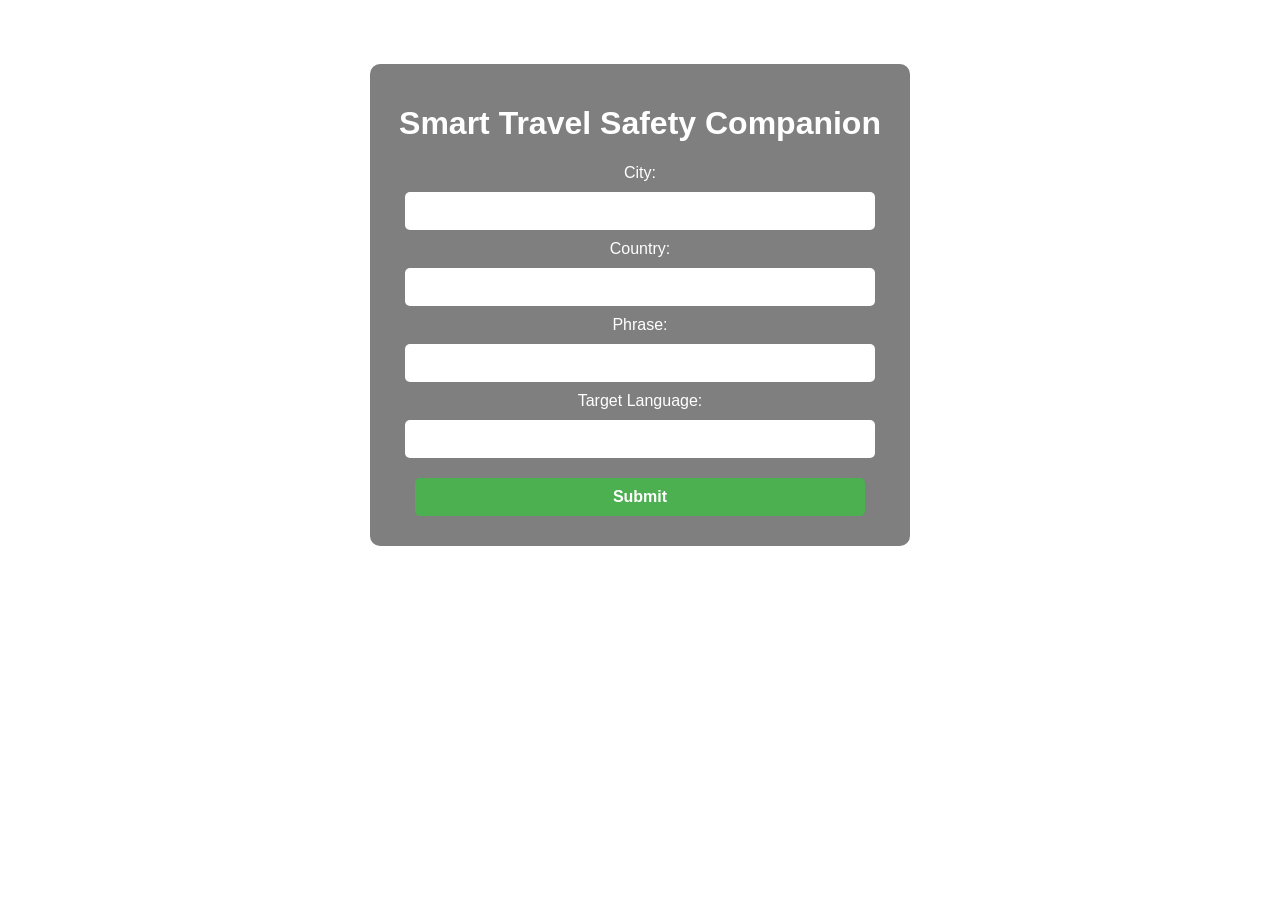
<file: templates/index.html>
<!DOCTYPE html>
<html lang="en">
<head>
    <meta charset="UTF-8">
    <title>Smart Travel Safety Companion</title>
    <link rel="stylesheet" href="/static/style.css">
   
    
    
    <style>
        body, html {
            margin: 0;
            padding: 0;
            height: 100%;
            overflow: hidden;
            font-family: Arial, sans-serif;
        }

        .video-bg {
            position: fixed;
            top: 0;
            left: 0;
            min-width: 100%;
            min-height: 100%;
            z-index: -1;
            object-fit: cover;
        }

        .container {
            position: relative;
            z-index: 2;
            padding: 20px;
            color: white;
            text-align: center;
            background-color: rgba(0, 0, 0, 0.5); /* semi-transparent overlay */
            max-width: 500px;
            margin: 5% auto;
            border-radius: 10px;
        }

        input, button {
            padding: 10px;
            margin: 10px 0;
            width: 90%;
            border-radius: 5px;
            border: none;
            font-size: 16px;
        }

        button {
            background-color: #4CAF50;
            color: white;
            cursor: pointer;
        }

        .output {
            margin-top: 20px;
        }
    </style>
</head>
<body>
    <video autoplay muted loop class="video-bg">
        <source src="/static/travel.mp4" type="video/mp4">
        Your browser does not support the video tag.
    </video>
    
    <video autoplay muted loop class="video-bg">
        <source src="/static/travel.mp4" type="video/mp4">
        Your browser does not support the video tag.
    </video>
    

    <!-- 🔹 Background Video -->
    <video autoplay muted loop class="video-bg">
        <source src="/static/travel.mp4" type="video/mp4">
        Your browser does not support the video tag.
    </video>

    <div class="container">
        <h1>Smart Travel Safety Companion</h1>
        <form action="/submit" method="POST">
            <label for="city">City:</label>
            <input type="text" id="city" name="city" required>
            
            <label for="country">Country:</label>
            <input type="text" id="country" name="country" required>
            
            <label for="phrase">Phrase:</label>
            <input type="text" id="phrase" name="phrase">
            
            <label for="target_lang">Target Language:</label>
            <input type="text" id="target_lang" name="target_lang">
            
            <button type="submit">Submit</button>
        </form>
        
        
    </div>
</body>
</html>
</file>
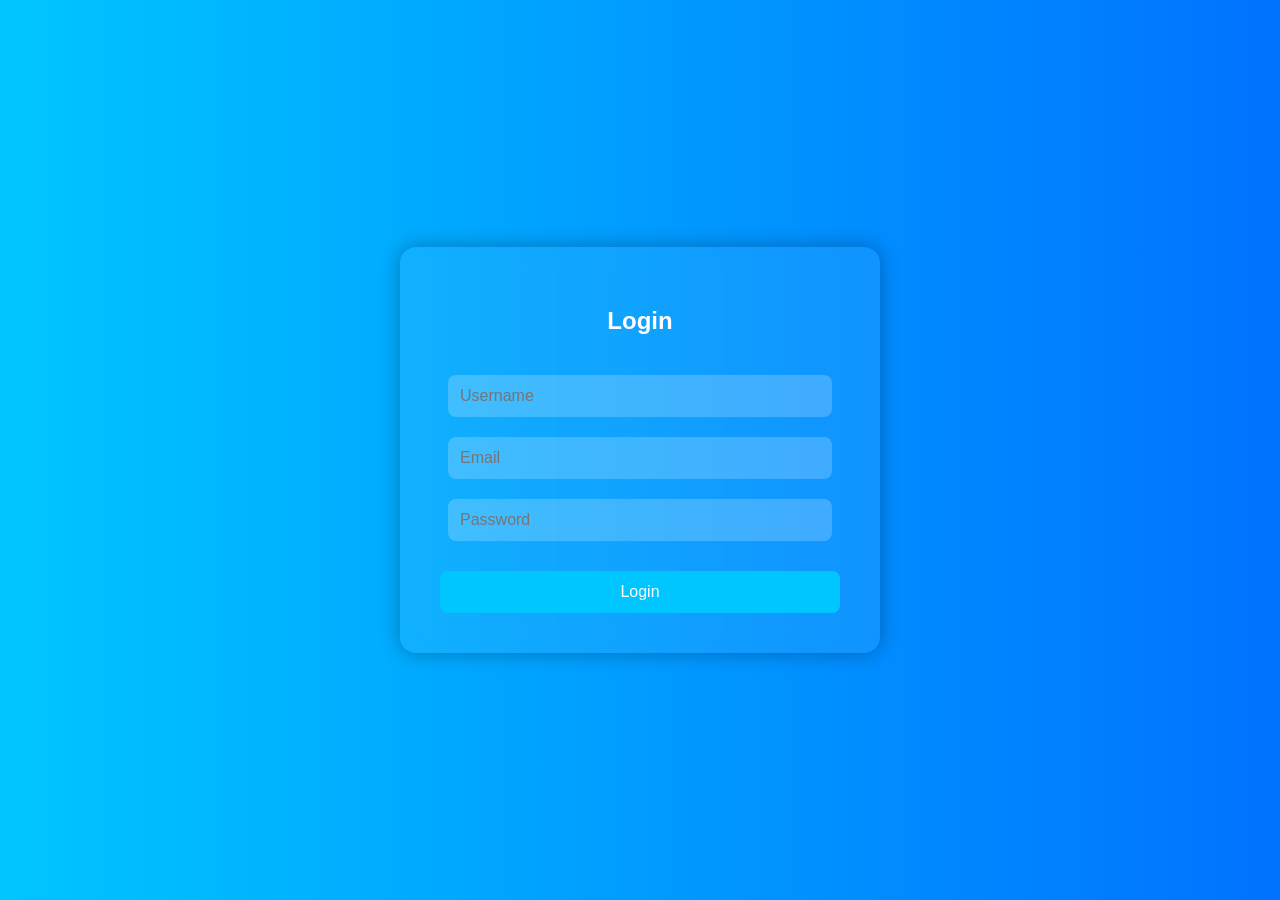
<file: templates/login.html>
<!DOCTYPE html>
<html lang="en">
<head>
    <meta charset="UTF-8">
    <title>Login Page</title>
    <style>
        body {
            background: linear-gradient(to right, #00c6ff, #0072ff);
            font-family: 'Segoe UI', sans-serif;
            display: flex;
            justify-content: center;
            align-items: center;
            height: 100vh;
            margin: 0;
        }

        .login-box {
            background: #ffffff10;
            backdrop-filter: blur(10px);
            padding: 40px;
            border-radius: 16px;
            box-shadow: 0 0 20px rgba(0, 0, 0, 0.3);
            width: 100%;
            max-width: 400px;
            color: #fff;
            text-align: center;
        }

        .login-box h2 {
            margin-bottom: 30px;
        }

        .login-box input {
            width: 90%;
            padding: 12px;
            margin: 10px 0;
            border: none;
            border-radius: 8px;
            background-color: rgba(255, 255, 255, 0.2);
            color: #fff;
            font-size: 16px;
        }

        .login-box button {
            width: 100%;
            padding: 12px;
            margin-top: 20px;
            background-color: #00c6ff;
            border: none;
            border-radius: 8px;
            color: white;
            font-size: 16px;
            cursor: pointer;
        }

        .login-box button:hover {
            background-color: #0072ff;
        }
    </style>
</head>
<body>

    <div class="login-box">
        <h2>Login</h2>
        <form method="POST" action="/login">
            <input type="text" name="username" placeholder="Username" required><br>
            <input type="email" name="email" placeholder="Email" required><br>
            <input type="password" name="password" placeholder="Password" required><br>
            <button type="submit">Login</button>
        </form>
    </div>

</body>
</html>
</file>
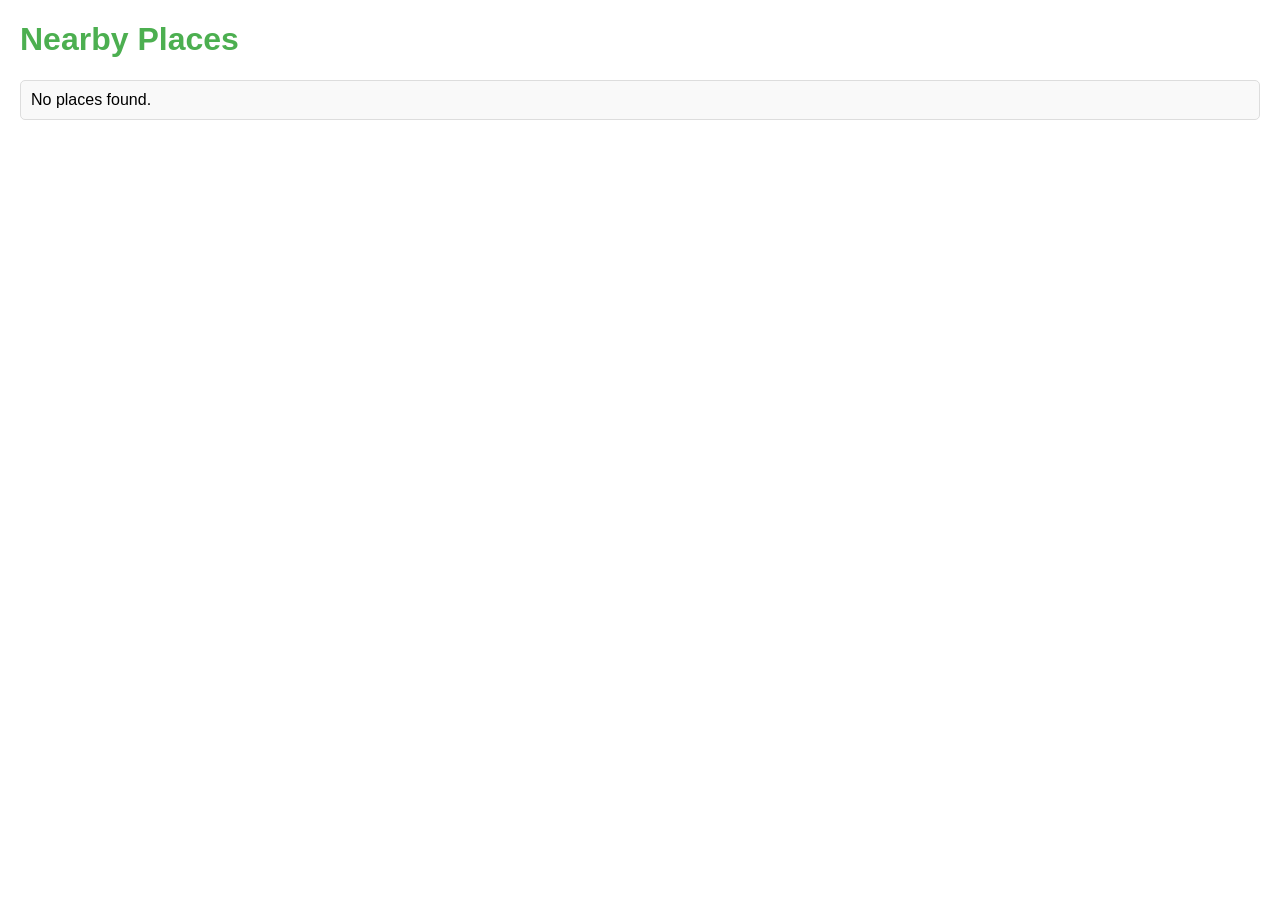
<file: templates/places.html>
<!DOCTYPE html>
<html lang="en">
<head>
    <meta charset="UTF-8">
    <title>Nearby Places</title>
    <style>
        body {
            font-family: Arial, sans-serif;
            margin: 20px;
        }
        h1 {
            color: #4CAF50;
        }
        ul {
            list-style-type: none;
            padding: 0;
        }
        li {
            background: #f9f9f9;
            margin: 10px 0;
            padding: 10px;
            border: 1px solid #ddd;
            border-radius: 5px;
        }
        a {
            text-decoration: none;
            color: #007BFF;
        }
        a:hover {
            text-decoration: underline;
        }
    </style>
</head>
<body>
    <h1>Nearby Places</h1>
    <ul id="places-list"></ul>

    <script>
        // Parse the query parameters to get the places
        const urlParams = new URLSearchParams(window.location.search);
        const places = JSON.parse(urlParams.get('places') || '[]');

        // Display the places in the list
        const placesList = document.getElementById('places-list');
        if (places.length > 0) {
            places.forEach(place => {
                const listItem = document.createElement('li');
                const link = document.createElement('a');
                link.href = `/place_details?place=${encodeURIComponent(place)}`;
                link.textContent = place;
                listItem.appendChild(link);
                placesList.appendChild(listItem);
            });
        } else {
            placesList.innerHTML = '<li>No places found.</li>';
        }
    </script>
</body>
</html>
</file>
<file: static/style.css>
/* 🔹 Background video */
#bg-video {
    position: fixed;
    right: 0;
    bottom: 0;
    min-width: 100%;
    min-height: 100%;
    z-index: -2;
    object-fit: cover;
}

/* 🔹 Optional dark overlay for contrast */
.overlay {
    position: fixed;
    top: 0;
    left: 0;
    height: 100%;
    width: 100%;
    background: rgba(0, 0, 0, 0.5); /* adjust darkness here */
    z-index: -1;
}

/* 🔹 Main content */
body {
    margin: 0;
    font-family: Arial, sans-serif;
    color: white;
}

.container {
    position: relative;
    max-width: 500px;
    margin: 50px auto;
    padding: 30px;
    background-color: rgba(0, 0, 0, 0.6); /* semi-transparent for readability */
    border-radius: 10px;
}

input, button {
    width: 100%;
    padding: 12px;
    margin-top: 10px;
    margin-bottom: 10px;
    border-radius: 5px;
    border: none;
}

button {
    background-color: #28a745;
    color: white;
    font-weight: bold;
}

button:hover {
    background-color: #218838;
}

.output {
    margin-top: 20px;
    padding: 15px;
    background-color: rgba(255, 255, 255, 0.2);
    border-radius: 5px;
}
.video-bg {
    position: fixed;
    top: 0;
    left: 0;
    min-width: 100%;
    min-height: 100%;
    z-index: -1;
    object-fit: cover;
}
</file>
